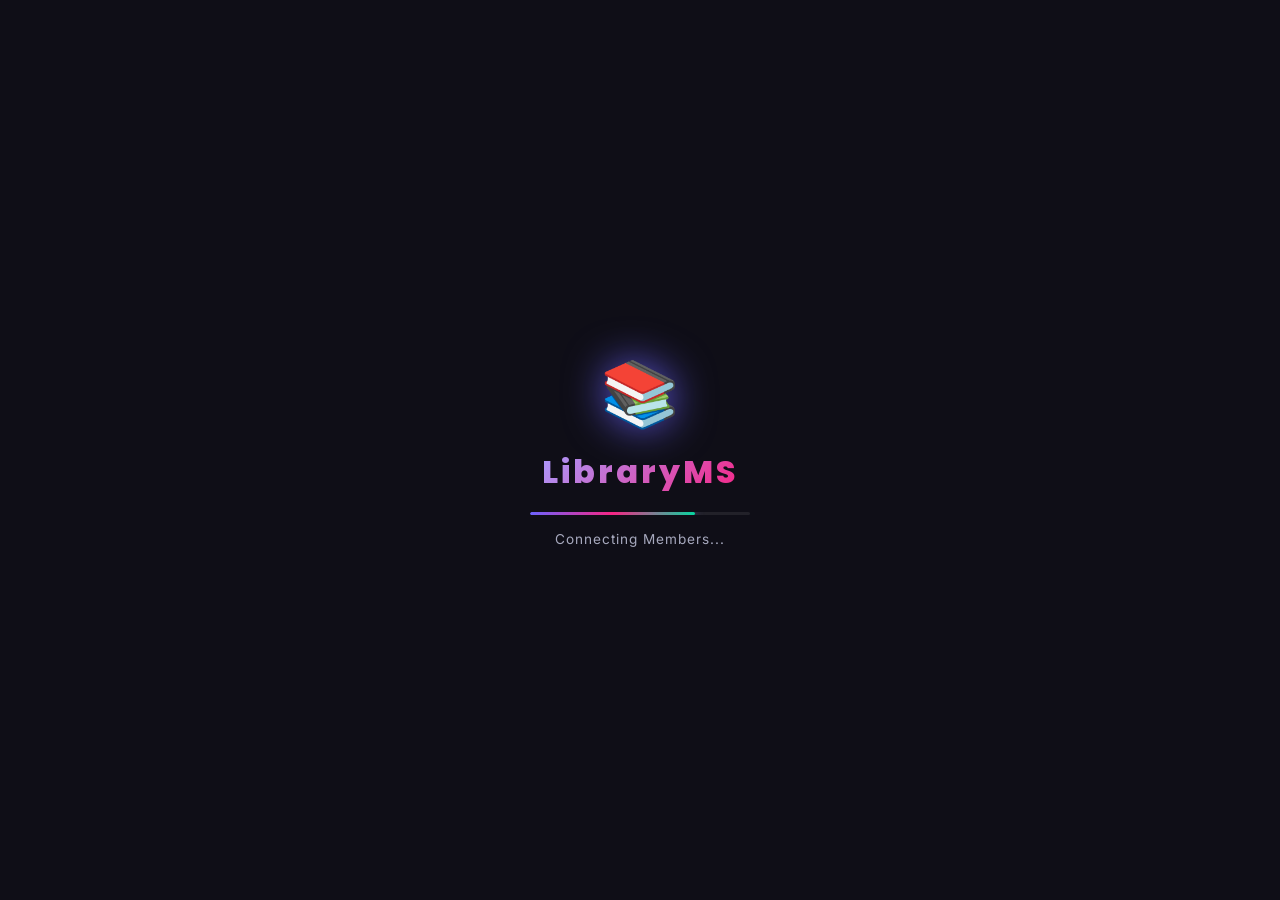
<file: index.html>
<!DOCTYPE html>
<html lang="en">
<head>
  <meta charset="UTF-8" />
  <meta name="viewport" content="width=device-width, initial-scale=1.0"/>
  <title>Library Management System</title>
  <link rel="stylesheet" href="style.css" />
  <link rel="stylesheet" href="https://cdnjs.cloudflare.com/ajax/libs/font-awesome/6.5.0/css/all.min.css" />
</head>
<body>

  <!-- ── LOADING SCREEN ── -->
  <div id="loader">
    <div class="loader-inner">
      <div class="loader-logo">📚</div>
      <div class="loader-title">LibraryMS</div>
      <div class="loader-bar"><div class="loader-fill"></div></div>
      <div class="loader-text">Initializing System...</div>
    </div>
  </div>

  <!-- ── BACKGROUND CANVAS ── -->
  <canvas id="bgCanvas"></canvas>

  <!-- ── NAVBAR ── -->
  <nav class="navbar">
    <div class="nav-brand">📚 LibraryMS</div>
    <ul class="nav-links">
      <li><a href="#" onclick="showSection('dashboard')"><i class="fa fa-house"></i> Dashboard</a></li>
      <li><a href="#" onclick="showSection('books')"><i class="fa fa-book"></i> Books</a></li>
      <li><a href="#" onclick="showSection('members')"><i class="fa fa-users"></i> Members</a></li>
      <li><a href="#" onclick="showSection('borrow')"><i class="fa fa-rotate"></i> Borrow/Return</a></li>
      <li><a href="#" onclick="showSection('records')"><i class="fa fa-list"></i> Records</a></li>
      <li><a href="#" onclick="showSection('reports')"><i class="fa fa-chart-bar"></i> Reports</a></li>
      <li><a href="#" onclick="showSection('catalogue')"><i class="fa fa-grip"></i> Catalogue</a></li>
      <li><a href="#" onclick="showSection('about')"><i class="fa fa-circle-info"></i> About</a></li>
      <li><a href="#" onclick="showSection('settings')"><i class="fa fa-gear"></i> Settings</a></li>
    </ul>
  </nav>

  <div class="container">

    <!-- ── DASHBOARD ── -->
    <section id="dashboard" class="section active">

      <div class="hero-banner">
        <h1><span id="typingText"></span><span class="cursor">|</span></h1>
        <p>Your smart library management system — manage books, members &amp; borrowing records with ease.</p>
      </div>

      <div class="stats-grid" id="dashStats"></div>

      <div class="card">
        <h3><i class="fa fa-bolt" style="color:var(--warning)"></i> Quick Actions</h3>
        <div class="quick-actions">
          <button class="btn btn-primary"  onclick="showSection('books')">  <i class="fa fa-plus"></i> Add Book</button>
          <button class="btn btn-success"  onclick="showSection('members')"><i class="fa fa-user-plus"></i> Add Member</button>
          <button class="btn btn-warning"  onclick="showSection('borrow')"> <i class="fa fa-rotate"></i> Borrow Book</button>
          <button class="btn btn-info"     onclick="showSection('reports')"><i class="fa fa-chart-pie"></i> View Reports</button>
        </div>
      </div>

    </section>

    <!-- ── BOOKS ── -->
    <section id="books" class="section">
      <h2><i class="fa fa-book"></i> Book Management</h2>
      <p class="subtitle">Add, edit, search and manage your library's book collection.</p>

      <div class="card">
        <h3 id="bookFormTitle"><i class="fa fa-plus-circle" style="color:var(--primary-light)"></i> Add New Book</h3>
        <form id="bookForm" onsubmit="saveBook(event)">
          <input type="hidden" id="editBookId" />
          <div class="form-grid">
            <div class="form-group">
              <label><i class="fa fa-hashtag"></i> Book ID</label>
              <input type="text" id="bookId" placeholder="e.g. B001" required />
            </div>
            <div class="form-group">
              <label><i class="fa fa-heading"></i> Title</label>
              <input type="text" id="bookTitle" placeholder="Book title" required />
            </div>
            <div class="form-group">
              <label><i class="fa fa-pen-nib"></i> Author</label>
              <input type="text" id="bookAuthor" placeholder="Author name" required />
            </div>
            <div class="form-group">
              <label><i class="fa fa-tag"></i> Genre</label>
              <input type="text" id="bookGenre" placeholder="e.g. Technology" />
            </div>
            <div class="form-group">
              <label><i class="fa fa-copy"></i> Total Copies</label>
              <input type="number" id="bookCopies" placeholder="1" min="1" required />
            </div>
          </div>
          <div class="form-actions">
            <button type="submit" class="btn btn-primary" id="bookSubmitBtn"><i class="fa fa-floppy-disk"></i> Add Book</button>
            <button type="button" class="btn btn-secondary" onclick="cancelBookEdit()"><i class="fa fa-xmark"></i> Cancel</button>
          </div>
        </form>
      </div>

      <div class="card">
        <div class="table-header">
          <h3><i class="fa fa-table-list" style="color:var(--primary-light)"></i> All Books</h3>
          <input type="text" id="bookSearch" placeholder="🔍  Search by title or author..." oninput="renderBooks()" />
        </div>
        <div class="table-wrapper">
          <table>
            <thead>
              <tr>
                <th>Book ID</th><th>Title</th><th>Author</th><th>Genre</th>
                <th>Copies</th><th>Available</th><th>Status</th><th>Actions</th>
              </tr>
            </thead>
            <tbody id="booksBody"></tbody>
          </table>
        </div>
      </div>
    </section>

    <!-- ── MEMBERS ── -->
    <section id="members" class="section">
      <h2><i class="fa fa-users"></i> Member Management</h2>
      <p class="subtitle">Register and manage library members.</p>

      <div class="card">
        <h3 id="memberFormTitle"><i class="fa fa-user-plus" style="color:var(--success)"></i> Register New Member</h3>
        <form id="memberForm" onsubmit="saveMember(event)">
          <input type="hidden" id="editMemberId" />
          <div class="form-grid">
            <div class="form-group">
              <label><i class="fa fa-hashtag"></i> Member ID</label>
              <input type="text" id="memberId" placeholder="e.g. M001" required />
            </div>
            <div class="form-group">
              <label><i class="fa fa-user"></i> Full Name</label>
              <input type="text" id="memberName" placeholder="Full name" required />
            </div>
            <div class="form-group">
              <label><i class="fa fa-envelope"></i> Email</label>
              <input type="email" id="memberEmail" placeholder="email@example.com" />
            </div>
            <div class="form-group">
              <label><i class="fa fa-phone"></i> Phone</label>
              <input type="text" id="memberPhone" placeholder="10-digit number" />
            </div>
          </div>
          <div class="form-actions">
            <button type="submit" class="btn btn-success" id="memberSubmitBtn"><i class="fa fa-floppy-disk"></i> Register Member</button>
            <button type="button" class="btn btn-secondary" onclick="cancelMemberEdit()"><i class="fa fa-xmark"></i> Cancel</button>
          </div>
        </form>
      </div>

      <div class="card">
        <div class="table-header">
          <h3><i class="fa fa-table-list" style="color:var(--success)"></i> All Members</h3>
          <input type="text" id="memberSearch" placeholder="🔍  Search by name or ID..." oninput="renderMembers()" />
        </div>
        <div class="table-wrapper">
          <table>
            <thead>
              <tr>
                <th>Member ID</th><th>Name</th><th>Email</th><th>Phone</th>
                <th>Books Borrowed</th><th>Actions</th>
              </tr>
            </thead>
            <tbody id="membersBody"></tbody>
          </table>
        </div>
      </div>
    </section>

    <!-- ── BORROW / RETURN ── -->
    <section id="borrow" class="section">
      <h2><i class="fa fa-rotate"></i> Borrow / Return</h2>
      <p class="subtitle">Issue books to members and process returns with automatic fine calculation.</p>

      <div class="borrow-grid">
        <div class="card">
          <h3><i class="fa fa-arrow-up-from-bracket" style="color:var(--primary-light)"></i> Borrow a Book</h3>
          <form onsubmit="borrowBook(event)">
            <div class="form-group">
              <label><i class="fa fa-user"></i> Member ID</label>
              <input type="text" id="borrowMemberId" placeholder="e.g. M001" required />
            </div>
            <div class="form-group" style="margin-top:.75rem">
              <label><i class="fa fa-book"></i> Book ID</label>
              <input type="text" id="borrowBookId" placeholder="e.g. B001" required />
            </div>
            <button type="submit" class="btn btn-primary btn-full"><i class="fa fa-paper-plane"></i> Issue Book</button>
          </form>
        </div>

        <div class="card">
          <h3><i class="fa fa-arrow-down-to-bracket" style="color:var(--warning)"></i> Return a Book</h3>
          <form onsubmit="returnBook(event)">
            <div class="form-group">
              <label><i class="fa fa-receipt"></i> Record ID</label>
              <input type="text" id="returnRecordId" placeholder="e.g. R0001" required />
            </div>
            <div id="finePreview" class="fine-preview hidden"></div>
            <button type="submit" class="btn btn-warning btn-full"><i class="fa fa-rotate-left"></i> Return Book</button>
          </form>
        </div>
      </div>
    </section>

    <!-- ── RECORDS ── -->
    <section id="records" class="section">
      <h2><i class="fa fa-list-check"></i> Borrow / Return Records</h2>
      <p class="subtitle">Full history of all borrowing and return transactions.</p>

      <div class="card">
        <div class="table-header">
          <h3><i class="fa fa-clock-rotate-left" style="color:var(--info)"></i> All Records</h3>
          <select id="recordFilter" onchange="renderRecords()">
            <option value="all">All Records</option>
            <option value="active">Active (Not Returned)</option>
            <option value="returned">Returned</option>
            <option value="overdue">Overdue</option>
          </select>
        </div>
        <div class="table-wrapper">
          <table>
            <thead>
              <tr>
                <th>Record ID</th><th>Member</th><th>Book</th>
                <th>Borrowed</th><th>Due Date</th><th>Returned</th>
                <th>Fine</th><th>Status</th>
              </tr>
            </thead>
            <tbody id="recordsBody"></tbody>
          </table>
        </div>
      </div>
    </section>

    <!-- ── REPORTS ── -->
    <section id="reports" class="section">
      <h2><i class="fa fa-chart-bar"></i> Library Reports</h2>
      <p class="subtitle">Overview of library statistics, top books, and overdue alerts.</p>

      <div class="stats-grid" id="reportStats"></div>

      <div class="report-grid">
        <div class="card">
          <h3><i class="fa fa-fire" style="color:var(--secondary)"></i> Top Borrowed Books</h3>
          <ul id="topBooks" class="report-list"></ul>
        </div>
        <div class="card">
          <h3><i class="fa fa-triangle-exclamation" style="color:var(--warning)"></i> Overdue Books</h3>
          <ul id="overdueList" class="report-list"></ul>
        </div>
      </div>
    </section>

    <!-- ══════════════════════════════════════════════════════════
         PAGE: CATALOGUE  —  Visual book card grid
    ══════════════════════════════════════════════════════════════ -->
    <section id="catalogue" class="section">
      <h2><i class="fa fa-grip"></i> Book Catalogue</h2>
      <p class="subtitle">Browse the entire collection as visual cards. Click a card to borrow.</p>

      <!-- Filter bar -->
      <div class="cat-filterbar">
        <input  type="text"   id="catSearch"  placeholder="🔍  Search title, author, genre..." oninput="renderCatalogue()" />
        <select id="catGenre" onchange="renderCatalogue()">
          <option value="">All Genres</option>
        </select>
        <select id="catSort" onchange="renderCatalogue()">
          <option value="title">Sort: Title A–Z</option>
          <option value="author">Sort: Author</option>
          <option value="available">Sort: Available</option>
        </select>
        <span id="catCount" class="cat-count"></span>
      </div>

      <!-- Book cards grid -->
      <div id="catalogueGrid" class="catalogue-grid"></div>
    </section>

    <!-- ══════════════════════════════════════════════════════════
         PAGE: ABOUT  —  Project info, timeline, team
    ══════════════════════════════════════════════════════════════ -->
    <section id="about" class="section">

      <!-- Hero -->
      <div class="about-hero">
        <div class="about-hero-text">
          <div class="about-badge">v1.0 · May 2026</div>
          <h1>About LibraryMS</h1>
          <p>A futuristic, fully client-side Library Management System built with pure HTML, CSS &amp; JavaScript. No server. No database. Just the browser.</p>
          <div class="about-links">
            <a href="https://github.com/sanketpal528-cyber/library_management.py" target="_blank" class="btn btn-primary"><i class="fa-brands fa-github"></i> GitHub Repo</a>
            <a href="https://sanketpal528-cyber.github.io/library_management.py/" target="_blank" class="btn btn-secondary"><i class="fa fa-globe"></i> Live Site</a>
          </div>
        </div>
        <div class="about-hero-visual">
          <div class="orbit-ring ring1"></div>
          <div class="orbit-ring ring2"></div>
          <div class="orbit-ring ring3"></div>
          <div class="orbit-center">📚</div>
          <div class="orbit-dot dot1">📖</div>
          <div class="orbit-dot dot2">👤</div>
          <div class="orbit-dot dot3">📊</div>
          <div class="orbit-dot dot4">⚡</div>
        </div>
      </div>

      <!-- Feature highlights -->
      <div class="feature-highlights">
        <div class="fh-card">
          <div class="fh-icon" style="background:linear-gradient(135deg,#6c63ff,#a89cff)">📖</div>
          <h3>Book Management</h3>
          <p>Add, edit, search and delete books with real-time availability tracking and status badges.</p>
        </div>
        <div class="fh-card">
          <div class="fh-icon" style="background:linear-gradient(135deg,#06d6a0,#059669)">👥</div>
          <h3>Member Registry</h3>
          <p>Register members, track their borrowed books, and manage their profiles easily.</p>
        </div>
        <div class="fh-card">
          <div class="fh-icon" style="background:linear-gradient(135deg,#ffd166,#f59e0b)">🔄</div>
          <h3>Smart Borrow/Return</h3>
          <p>14-day loan periods with live fine preview. ₹5/day overdue fine calculated automatically.</p>
        </div>
        <div class="fh-card">
          <div class="fh-icon" style="background:linear-gradient(135deg,#f72585,#ef476f)">📊</div>
          <h3>Live Reports</h3>
          <p>Dashboard stats, top borrowed books, overdue alerts — all updated in real time.</p>
        </div>
        <div class="fh-card">
          <div class="fh-icon" style="background:linear-gradient(135deg,#118ab2,#0ea5e9)">💾</div>
          <h3>Persistent Storage</h3>
          <p>All data saved in browser localStorage. No server needed — works completely offline.</p>
        </div>
        <div class="fh-card">
          <div class="fh-icon" style="background:linear-gradient(135deg,#7b2fff,#6c63ff)">🎨</div>
          <h3>Futuristic UI</h3>
          <p>Animated particles, circuit lines, neon waves, glassmorphism cards and smooth transitions.</p>
        </div>
      </div>

      <!-- Development timeline -->
      <h2 class="section-divider-title"><i class="fa fa-timeline"></i> Development Timeline</h2>
      <div class="timeline">
        <div class="tl-item left">
          <div class="tl-dot" style="background:#6c63ff"></div>
          <div class="tl-card">
            <div class="tl-date">May 11, 2026</div>
            <h4>Project Started</h4>
            <p>Initial Python console-based version created. Basic book add/view functionality.</p>
          </div>
        </div>
        <div class="tl-item right">
          <div class="tl-dot" style="background:#06d6a0"></div>
          <div class="tl-card">
            <div class="tl-date">May 12, 2026</div>
            <h4>Web Version Built</h4>
            <p>Full HTML/CSS/JS website with Books, Members, Borrow/Return, Records and Reports.</p>
          </div>
        </div>
        <div class="tl-item left">
          <div class="tl-dot" style="background:#f72585"></div>
          <div class="tl-card">
            <div class="tl-date">May 12, 2026</div>
            <h4>Futuristic UI Upgrade</h4>
            <p>Dark theme, glassmorphism, Poppins font, Font Awesome icons, animated backgrounds.</p>
          </div>
        </div>
        <div class="tl-item right">
          <div class="tl-dot" style="background:#ffd166"></div>
          <div class="tl-card">
            <div class="tl-date">May 13, 2026</div>
            <h4>Animation Engine</h4>
            <p>Canvas-based bg.js: particles, circuit lines, neon waves, mouse interaction, loading screen.</p>
          </div>
        </div>
        <div class="tl-item left">
          <div class="tl-dot" style="background:#00d4ff"></div>
          <div class="tl-card">
            <div class="tl-date">May 13, 2026</div>
            <h4>New Pages Added</h4>
            <p>Catalogue, About, and Settings pages with unique layouts and interactions.</p>
          </div>
        </div>
      </div>

      <!-- Tech stack -->
      <h2 class="section-divider-title"><i class="fa fa-layer-group"></i> Tech Stack</h2>
      <div class="tech-stack">
        <div class="tech-pill" style="--c:#e34c26">HTML5</div>
        <div class="tech-pill" style="--c:#264de4">CSS3</div>
        <div class="tech-pill" style="--c:#f7df1e">JavaScript</div>
        <div class="tech-pill" style="--c:#6c63ff">localStorage</div>
        <div class="tech-pill" style="--c:#528dd3">Font Awesome</div>
        <div class="tech-pill" style="--c:#4285f4">Google Fonts</div>
        <div class="tech-pill" style="--c:#24292e">GitHub Pages</div>
        <div class="tech-pill" style="--c:#2088ff">GitHub Actions</div>
      </div>

      <!-- Developer card -->
      <h2 class="section-divider-title"><i class="fa fa-user-astronaut"></i> Developer</h2>
      <div class="dev-card">
        <div class="dev-avatar">SP</div>
        <div class="dev-info">
          <h3>Sanket Pal</h3>
          <p>Computer Engineering Student · Micro Project 2026</p>
          <div class="dev-links">
            <a href="https://github.com/sanketpal528-cyber" target="_blank" class="btn btn-secondary btn-sm"><i class="fa-brands fa-github"></i> GitHub</a>
          </div>
        </div>
      </div>

    </section>

    <!-- ══════════════════════════════════════════════════════════
         PAGE: SETTINGS  —  Preferences & data management
    ══════════════════════════════════════════════════════════════ -->
    <section id="settings" class="section">
      <h2><i class="fa fa-gear"></i> Settings</h2>
      <p class="subtitle">Customize your experience and manage library data.</p>

      <div class="settings-grid">

        <!-- Appearance -->
        <div class="card settings-card">
          <h3><i class="fa fa-palette" style="color:var(--primary-light)"></i> Appearance</h3>
          <div class="setting-row">
            <div class="setting-label">
              <span>Accent Color</span>
              <small>Primary theme color</small>
            </div>
            <div class="color-swatches">
              <div class="swatch active" data-color="#6c63ff" style="background:#6c63ff" onclick="setAccent('#6c63ff','#574fd6','#a89cff',this)"></div>
              <div class="swatch" data-color="#06d6a0" style="background:#06d6a0" onclick="setAccent('#06d6a0','#059669','#4ade80',this)"></div>
              <div class="swatch" data-color="#f72585" style="background:#f72585" onclick="setAccent('#f72585','#c4006a','#ff6eb4',this)"></div>
              <div class="swatch" data-color="#00d4ff" style="background:#00d4ff" onclick="setAccent('#00d4ff','#0099cc','#66e5ff',this)"></div>
              <div class="swatch" data-color="#ffd166" style="background:#ffd166" onclick="setAccent('#ffd166','#f59e0b','#ffe599',this)"></div>
            </div>
          </div>
          <div class="setting-row">
            <div class="setting-label">
              <span>Animations</span>
              <small>Background particle effects</small>
            </div>
            <label class="toggle">
              <input type="checkbox" id="toggleAnim" checked onchange="toggleAnimations(this)"/>
              <span class="toggle-slider"></span>
            </label>
          </div>
          <div class="setting-row">
            <div class="setting-label">
              <span>Compact Mode</span>
              <small>Reduce card padding</small>
            </div>
            <label class="toggle">
              <input type="checkbox" id="toggleCompact" onchange="toggleCompact(this)"/>
              <span class="toggle-slider"></span>
            </label>
          </div>
        </div>

        <!-- Library Config -->
        <div class="card settings-card">
          <h3><i class="fa fa-sliders" style="color:var(--success)"></i> Library Configuration</h3>
          <div class="setting-row">
            <div class="setting-label">
              <span>Library Name</span>
              <small>Shown in navbar</small>
            </div>
            <input type="text" id="libName" class="setting-input" placeholder="LibraryMS" />
          </div>
          <div class="setting-row">
            <div class="setting-label">
              <span>Loan Period (days)</span>
              <small>Default: 14 days</small>
            </div>
            <input type="number" id="loanDays" class="setting-input" value="14" min="1" max="60" style="width:80px"/>
          </div>
          <div class="setting-row">
            <div class="setting-label">
              <span>Fine Per Day (₹)</span>
              <small>Default: ₹5</small>
            </div>
            <input type="number" id="fineRate" class="setting-input" value="5" min="1" style="width:80px"/>
          </div>
          <button class="btn btn-success" style="margin-top:1rem" onclick="saveSettings()"><i class="fa fa-floppy-disk"></i> Save Config</button>
        </div>

        <!-- Data Management -->
        <div class="card settings-card">
          <h3><i class="fa fa-database" style="color:var(--warning)"></i> Data Management</h3>
          <div class="data-stats" id="dataStats"></div>
          <div class="setting-actions">
            <button class="btn btn-info" onclick="exportData()"><i class="fa fa-download"></i> Export Data (JSON)</button>
            <label class="btn btn-secondary" style="cursor:pointer">
              <i class="fa fa-upload"></i> Import Data
              <input type="file" accept=".json" style="display:none" onchange="importData(event)"/>
            </label>
            <button class="btn btn-danger" onclick="clearAllData()"><i class="fa fa-trash"></i> Clear All Data</button>
          </div>
        </div>

        <!-- System Info -->
        <div class="card settings-card">
          <h3><i class="fa fa-circle-info" style="color:var(--info)"></i> System Info</h3>
          <div class="info-list">
            <div class="info-row"><span>Version</span><span class="info-val">1.0.0</span></div>
            <div class="info-row"><span>Storage Used</span><span class="info-val" id="storageUsed">—</span></div>
            <div class="info-row"><span>Browser</span><span class="info-val" id="browserInfo">—</span></div>
            <div class="info-row"><span>Last Updated</span><span class="info-val">May 13, 2026</span></div>
            <div class="info-row"><span>GitHub</span><span class="info-val"><a href="https://github.com/sanketpal528-cyber/library_management.py" target="_blank" style="color:var(--primary-light)">View Repo</a></span></div>
          </div>
        </div>

      </div>
    </section>

  </div>

  <!-- TOAST -->
  <div id="toast" class="toast hidden"></div>

  <!-- MODAL -->
  <div id="modal" class="modal hidden">
    <div class="modal-box">
      <p id="modalMsg"></p>
      <div class="modal-actions">
        <button class="btn btn-danger"     id="modalConfirm">Confirm</button>
        <button class="btn btn-secondary"  onclick="closeModal()">Cancel</button>
      </div>
    </div>
  </div>

  <script src="app.js"></script>
  <script src="bg.js"></script>
  <script>
    // ── Loading screen ──────────────────────────────────────────
    window.addEventListener('load', () => {
      const loader = document.getElementById('loader');
      const fill   = document.querySelector('.loader-fill');
      const txt    = document.querySelector('.loader-text');
      const steps  = ['Initializing System...','Loading Books...','Connecting Members...','Ready!'];
      let i = 0;
      const iv = setInterval(() => {
        i++;
        if (i < steps.length) txt.textContent = steps[i];
        fill.style.width = ((i + 1) / steps.length * 100) + '%';
        if (i >= steps.length - 1) {
          clearInterval(iv);
          setTimeout(() => {
            loader.classList.add('hide');
            setTimeout(() => loader.remove(), 600);
          }, 400);
        }
      }, 450);
    });

    // ── Typing animation ────────────────────────────────────────
    const phrases = ['Welcome to LibraryMS', 'Manage Your Books', 'Track Members', 'Smart Fine System'];
    let pi = 0, ci = 0, deleting = false;
    const el = document.getElementById('typingText');
    function type() {
      const phrase = phrases[pi];
      if (!deleting) {
        el.textContent = phrase.slice(0, ++ci);
        if (ci === phrase.length) { deleting = true; setTimeout(type, 1800); return; }
      } else {
        el.textContent = phrase.slice(0, --ci);
        if (ci === 0) { deleting = false; pi = (pi + 1) % phrases.length; }
      }
      setTimeout(type, deleting ? 45 : 90);
    }
    setTimeout(type, 1800);

    // ── Scroll fade-in for cards ────────────────────────────────
    const observer = new IntersectionObserver(entries => {
      entries.forEach(e => { if (e.isIntersecting) e.target.classList.add('visible'); });
    }, { threshold: 0.1 });
    document.querySelectorAll('.card, .stat-card').forEach(el => {
      el.classList.add('fade-in-card');
      observer.observe(el);
    });
  </script>
</body>
</html>
</file>
<file: style.css>
/* ── Google Fonts ─────────────────────────────────────────────────────────── */
@import url('https://fonts.googleapis.com/css2?family=Poppins:wght@300;400;500;600;700;800&family=Inter:wght@400;500;600&display=swap');

/* ── Reset ────────────────────────────────────────────────────────────────── */
*, *::before, *::after { box-sizing: border-box; margin: 0; padding: 0; }

/* ── CSS Variables ────────────────────────────────────────────────────────── */
:root {
  --primary:       #6c63ff;
  --primary-dark:  #574fd6;
  --primary-light: #a89cff;
  --secondary:     #f72585;
  --success:       #06d6a0;
  --warning:       #ffd166;
  --danger:        #ef476f;
  --info:          #118ab2;

  --bg:            #0f0e17;
  --bg2:           #1a1a2e;
  --bg3:           #16213e;
  --card:          rgba(255,255,255,0.05);
  --card-border:   rgba(255,255,255,0.1);
  --card-hover:    rgba(255,255,255,0.08);

  --text:          #fffffe;
  --text-muted:    #a7a9be;
  --text-dim:      #6b6d8a;

  --radius:        16px;
  --radius-sm:     10px;
  --shadow:        0 8px 32px rgba(0,0,0,0.4);
  --shadow-glow:   0 0 30px rgba(108,99,255,0.3);
  --transition:    all 0.3s cubic-bezier(0.4, 0, 0.2, 1);
}

/* ── Scrollbar ────────────────────────────────────────────────────────────── */
::-webkit-scrollbar { width: 6px; }
::-webkit-scrollbar-track { background: var(--bg); }
::-webkit-scrollbar-thumb { background: var(--primary); border-radius: 10px; }

/* ── Base ─────────────────────────────────────────────────────────────────── */
html { scroll-behavior: smooth; }

body {
  font-family: 'Inter', sans-serif;
  background: var(--bg);
  color: var(--text);
  min-height: 100vh;
  overflow-x: hidden;
}

/* Animated background gradient */
body::before {
  content: '';
  position: fixed;
  top: -50%;
  left: -50%;
  width: 200%;
  height: 200%;
  background: radial-gradient(ellipse at 20% 20%, rgba(108,99,255,0.12) 0%, transparent 50%),
              radial-gradient(ellipse at 80% 80%, rgba(247,37,133,0.08) 0%, transparent 50%),
              radial-gradient(ellipse at 50% 50%, rgba(6,214,160,0.05) 0%, transparent 60%);
  animation: bgPulse 12s ease-in-out infinite alternate;
  pointer-events: none;
  z-index: 0;
}

@keyframes bgPulse {
  0%   { transform: translate(0, 0) rotate(0deg); }
  100% { transform: translate(2%, 2%) rotate(3deg); }
}

/* ── Navbar ───────────────────────────────────────────────────────────────── */
.navbar {
  position: sticky;
  top: 0;
  z-index: 100;
  background: rgba(15, 14, 23, 0.85);
  backdrop-filter: blur(20px);
  -webkit-backdrop-filter: blur(20px);
  border-bottom: 1px solid var(--card-border);
  padding: 0 2rem;
  height: 68px;
  display: flex;
  align-items: center;
  justify-content: space-between;
}

.nav-brand {
  font-family: 'Poppins', sans-serif;
  font-size: 1.4rem;
  font-weight: 800;
  background: linear-gradient(135deg, var(--primary-light), var(--secondary));
  -webkit-background-clip: text;
  -webkit-text-fill-color: transparent;
  background-clip: text;
  letter-spacing: -0.5px;
}

.nav-links {
  list-style: none;
  display: flex;
  gap: .2rem;
}

.nav-links a {
  color: var(--text-muted);
  text-decoration: none;
  padding: .5rem 1rem;
  border-radius: 8px;
  font-size: .88rem;
  font-weight: 500;
  transition: var(--transition);
  position: relative;
}

.nav-links a::after {
  content: '';
  position: absolute;
  bottom: 4px;
  left: 50%;
  transform: translateX(-50%) scaleX(0);
  width: 60%;
  height: 2px;
  background: linear-gradient(90deg, var(--primary), var(--secondary));
  border-radius: 2px;
  transition: transform 0.3s ease;
}

.nav-links a:hover {
  color: var(--text);
  background: var(--card);
}

.nav-links a:hover::after { transform: translateX(-50%) scaleX(1); }

/* ── Container ────────────────────────────────────────────────────────────── */
.container {
  max-width: 1200px;
  margin: 0 auto;
  padding: 2.5rem 1.5rem;
  position: relative;
  z-index: 1;
}

/* ── Sections ─────────────────────────────────────────────────────────────── */
.section { display: none; }

.section.active {
  display: block;
  animation: fadeSlideIn 0.4s ease forwards;
}

@keyframes fadeSlideIn {
  from { opacity: 0; transform: translateY(20px); }
  to   { opacity: 1; transform: translateY(0); }
}

.section > h2 {
  font-family: 'Poppins', sans-serif;
  font-size: 1.9rem;
  font-weight: 700;
  margin-bottom: .4rem;
  background: linear-gradient(135deg, #fff 60%, var(--primary-light));
  -webkit-background-clip: text;
  -webkit-text-fill-color: transparent;
  background-clip: text;
}

.subtitle {
  color: var(--text-muted);
  margin-bottom: 2rem;
  font-size: .95rem;
}

/* ── Cards ────────────────────────────────────────────────────────────────── */
.card {
  background: var(--card);
  border: 1px solid var(--card-border);
  border-radius: var(--radius);
  padding: 1.75rem;
  margin-bottom: 1.5rem;
  backdrop-filter: blur(12px);
  -webkit-backdrop-filter: blur(12px);
  transition: var(--transition);
  position: relative;
  overflow: hidden;
}

.card::before {
  content: '';
  position: absolute;
  top: 0; left: 0; right: 0;
  height: 1px;
  background: linear-gradient(90deg, transparent, rgba(108,99,255,0.5), transparent);
}

.card:hover {
  border-color: rgba(108,99,255,0.3);
  box-shadow: var(--shadow-glow);
  transform: translateY(-2px);
}

.card h3 {
  font-family: 'Poppins', sans-serif;
  font-size: 1.05rem;
  font-weight: 600;
  margin-bottom: 1.25rem;
  color: var(--text);
}

/* ── Stats Grid ───────────────────────────────────────────────────────────── */
.stats-grid {
  display: grid;
  grid-template-columns: repeat(auto-fit, minmax(170px, 1fr));
  gap: 1rem;
  margin-bottom: 2rem;
}

.stat-card {
  background: var(--card);
  border: 1px solid var(--card-border);
  border-radius: var(--radius);
  padding: 1.4rem 1.5rem;
  backdrop-filter: blur(12px);
  position: relative;
  overflow: hidden;
  transition: var(--transition);
  cursor: default;
}

.stat-card::after {
  content: '';
  position: absolute;
  bottom: 0; left: 0; right: 0;
  height: 3px;
  background: linear-gradient(90deg, var(--primary), var(--primary-light));
  border-radius: 0 0 var(--radius) var(--radius);
}

.stat-card.green::after  { background: linear-gradient(90deg, var(--success), #4ade80); }
.stat-card.orange::after { background: linear-gradient(90deg, var(--warning), #fb923c); }
.stat-card.red::after    { background: linear-gradient(90deg, var(--danger), var(--secondary)); }
.stat-card.blue::after   { background: linear-gradient(90deg, var(--info), #38bdf8); }

.stat-card:hover {
  transform: translateY(-4px);
  border-color: rgba(108,99,255,0.3);
  box-shadow: var(--shadow-glow);
}

.stat-icon {
  font-size: 1.8rem;
  margin-bottom: .5rem;
  display: block;
}

.stat-label {
  font-size: .72rem;
  color: var(--text-muted);
  text-transform: uppercase;
  letter-spacing: 1px;
  font-weight: 600;
  margin-bottom: .3rem;
}

.stat-value {
  font-family: 'Poppins', sans-serif;
  font-size: 2.2rem;
  font-weight: 800;
  color: var(--text);
  line-height: 1;
  animation: countUp 0.6s ease;
}

@keyframes countUp {
  from { opacity: 0; transform: translateY(10px); }
  to   { opacity: 1; transform: translateY(0); }
}

/* ── Quick Actions ────────────────────────────────────────────────────────── */
.quick-actions {
  display: flex;
  flex-wrap: wrap;
  gap: 1rem;
  margin-top: .5rem;
}

/* ── Forms ────────────────────────────────────────────────────────────────── */
.form-grid {
  display: grid;
  grid-template-columns: repeat(auto-fit, minmax(210px, 1fr));
  gap: 1.1rem;
  margin-bottom: 1.25rem;
}

.form-group { display: flex; flex-direction: column; gap: .4rem; }

.form-group label {
  font-size: .78rem;
  font-weight: 600;
  color: var(--text-muted);
  text-transform: uppercase;
  letter-spacing: .8px;
}

.form-group input,
.form-group select {
  padding: .7rem 1rem;
  background: rgba(255,255,255,0.06);
  border: 1.5px solid var(--card-border);
  border-radius: var(--radius-sm);
  font-size: .95rem;
  color: var(--text);
  font-family: 'Inter', sans-serif;
  transition: var(--transition);
  outline: none;
}

.form-group input::placeholder { color: var(--text-dim); }

.form-group input:focus,
.form-group select:focus {
  border-color: var(--primary);
  background: rgba(108,99,255,0.08);
  box-shadow: 0 0 0 3px rgba(108,99,255,0.15);
}

.form-group select option { background: var(--bg2); color: var(--text); }

.form-actions { display: flex; gap: .75rem; flex-wrap: wrap; margin-top: .5rem; }

/* ── Buttons ──────────────────────────────────────────────────────────────── */
.btn {
  padding: .65rem 1.4rem;
  border: none;
  border-radius: var(--radius-sm);
  font-size: .9rem;
  font-weight: 600;
  font-family: 'Inter', sans-serif;
  cursor: pointer;
  transition: var(--transition);
  display: inline-flex;
  align-items: center;
  gap: .45rem;
  position: relative;
  overflow: hidden;
  letter-spacing: .3px;
}

.btn::after {
  content: '';
  position: absolute;
  inset: 0;
  background: rgba(255,255,255,0);
  transition: background 0.2s;
}

.btn:hover::after { background: rgba(255,255,255,0.08); }
.btn:active { transform: scale(0.97); }

.btn-primary {
  background: linear-gradient(135deg, var(--primary), var(--primary-dark));
  color: #fff;
  box-shadow: 0 4px 15px rgba(108,99,255,0.4);
}
.btn-primary:hover { box-shadow: 0 6px 20px rgba(108,99,255,0.6); transform: translateY(-1px); }

.btn-success {
  background: linear-gradient(135deg, var(--success), #059669);
  color: #fff;
  box-shadow: 0 4px 15px rgba(6,214,160,0.3);
}
.btn-success:hover { box-shadow: 0 6px 20px rgba(6,214,160,0.5); transform: translateY(-1px); }

.btn-warning {
  background: linear-gradient(135deg, var(--warning), #f59e0b);
  color: #1a1a2e;
  box-shadow: 0 4px 15px rgba(255,209,102,0.3);
}
.btn-warning:hover { box-shadow: 0 6px 20px rgba(255,209,102,0.5); transform: translateY(-1px); }

.btn-danger {
  background: linear-gradient(135deg, var(--danger), var(--secondary));
  color: #fff;
  box-shadow: 0 4px 15px rgba(239,71,111,0.3);
}
.btn-danger:hover { box-shadow: 0 6px 20px rgba(239,71,111,0.5); transform: translateY(-1px); }

.btn-info {
  background: linear-gradient(135deg, var(--info), #0ea5e9);
  color: #fff;
  box-shadow: 0 4px 15px rgba(17,138,178,0.3);
}
.btn-info:hover { box-shadow: 0 6px 20px rgba(17,138,178,0.5); transform: translateY(-1px); }

.btn-secondary {
  background: rgba(255,255,255,0.08);
  color: var(--text-muted);
  border: 1px solid var(--card-border);
}
.btn-secondary:hover { background: rgba(255,255,255,0.12); color: var(--text); }

.btn-sm   { padding: .35rem .8rem; font-size: .8rem; border-radius: 7px; }
.btn-full { width: 100%; justify-content: center; margin-top: .75rem; }

/* ── Tables ───────────────────────────────────────────────────────────────── */
.table-header {
  display: flex;
  align-items: center;
  justify-content: space-between;
  flex-wrap: wrap;
  gap: .75rem;
  margin-bottom: 1.25rem;
}

.table-header input,
.table-header select {
  padding: .55rem 1rem;
  background: rgba(255,255,255,0.06);
  border: 1.5px solid var(--card-border);
  border-radius: var(--radius-sm);
  font-size: .88rem;
  color: var(--text);
  font-family: 'Inter', sans-serif;
  outline: none;
  min-width: 230px;
  transition: var(--transition);
}

.table-header input::placeholder { color: var(--text-dim); }
.table-header input:focus,
.table-header select:focus {
  border-color: var(--primary);
  box-shadow: 0 0 0 3px rgba(108,99,255,0.15);
}

.table-header select option { background: var(--bg2); }

.table-wrapper { overflow-x: auto; }

table { width: 100%; border-collapse: collapse; font-size: .88rem; }

thead tr {
  background: rgba(108,99,255,0.08);
  border-bottom: 1px solid rgba(108,99,255,0.2);
}

th {
  padding: .85rem 1rem;
  text-align: left;
  font-size: .72rem;
  text-transform: uppercase;
  letter-spacing: 1px;
  color: var(--primary-light);
  font-weight: 700;
  white-space: nowrap;
}

td {
  padding: .85rem 1rem;
  border-bottom: 1px solid rgba(255,255,255,0.04);
  color: var(--text-muted);
  vertical-align: middle;
  transition: color 0.2s;
}

td strong { color: var(--text); font-weight: 600; }

tbody tr {
  transition: var(--transition);
}

tbody tr:hover {
  background: rgba(108,99,255,0.06);
}

tbody tr:hover td { color: var(--text); }
tbody tr:last-child td { border-bottom: none; }

/* ── Badges ───────────────────────────────────────────────────────────────── */
.badge {
  display: inline-flex;
  align-items: center;
  gap: .3rem;
  padding: .25rem .7rem;
  border-radius: 20px;
  font-size: .72rem;
  font-weight: 700;
  letter-spacing: .5px;
  text-transform: uppercase;
}

.badge-success { background: rgba(6,214,160,0.15);  color: var(--success); border: 1px solid rgba(6,214,160,0.3); }
.badge-danger  { background: rgba(239,71,111,0.15); color: var(--danger);  border: 1px solid rgba(239,71,111,0.3); }
.badge-warning { background: rgba(255,209,102,0.15);color: var(--warning); border: 1px solid rgba(255,209,102,0.3); }
.badge-info    { background: rgba(17,138,178,0.15); color: #38bdf8;        border: 1px solid rgba(17,138,178,0.3); }
.badge-muted   { background: rgba(255,255,255,0.06);color: var(--text-dim);border: 1px solid var(--card-border); }

/* ── Borrow / Return Grid ─────────────────────────────────────────────────── */
.borrow-grid {
  display: grid;
  grid-template-columns: repeat(auto-fit, minmax(300px, 1fr));
  gap: 1.5rem;
}

.fine-preview {
  background: rgba(255,209,102,0.1);
  border: 1px solid rgba(255,209,102,0.3);
  border-radius: var(--radius-sm);
  padding: .85rem 1rem;
  margin: .75rem 0;
  font-size: .9rem;
  color: var(--warning);
  animation: fadeSlideIn 0.3s ease;
}

/* ── Reports ──────────────────────────────────────────────────────────────── */
.report-grid {
  display: grid;
  grid-template-columns: repeat(auto-fit, minmax(300px, 1fr));
  gap: 1.5rem;
}

.report-list { list-style: none; display: flex; flex-direction: column; gap: .6rem; }

.report-list li {
  display: flex;
  justify-content: space-between;
  align-items: center;
  padding: .7rem 1rem;
  background: rgba(255,255,255,0.04);
  border: 1px solid var(--card-border);
  border-radius: var(--radius-sm);
  font-size: .88rem;
  color: var(--text-muted);
  transition: var(--transition);
}

.report-list li:hover {
  background: rgba(108,99,255,0.08);
  border-color: rgba(108,99,255,0.3);
  color: var(--text);
}

.report-list li span {
  font-weight: 700;
  color: var(--primary-light);
  background: rgba(108,99,255,0.15);
  padding: .2rem .6rem;
  border-radius: 20px;
  font-size: .78rem;
}

/* ── Toast ────────────────────────────────────────────────────────────────── */
.toast {
  position: fixed;
  bottom: 2rem;
  right: 2rem;
  padding: 1rem 1.5rem;
  border-radius: var(--radius-sm);
  font-size: .9rem;
  font-weight: 500;
  font-family: 'Inter', sans-serif;
  box-shadow: 0 8px 30px rgba(0,0,0,0.4);
  z-index: 999;
  max-width: 380px;
  backdrop-filter: blur(12px);
  border: 1px solid rgba(255,255,255,0.1);
  transition: opacity 0.4s ease, transform 0.4s ease;
  display: flex;
  align-items: center;
  gap: .6rem;
}

.toast.success { background: rgba(6,214,160,0.2);  color: #4ade80; border-color: rgba(6,214,160,0.3); }
.toast.error   { background: rgba(239,71,111,0.2); color: #f87171; border-color: rgba(239,71,111,0.3); }
.toast.warning { background: rgba(255,209,102,0.2);color: var(--warning); border-color: rgba(255,209,102,0.3); }
.toast.hidden  { opacity: 0; transform: translateY(10px); pointer-events: none; }

/* ── Modal ────────────────────────────────────────────────────────────────── */
.modal {
  position: fixed; inset: 0;
  background: rgba(0,0,0,0.7);
  backdrop-filter: blur(6px);
  display: flex; align-items: center; justify-content: center;
  z-index: 200;
  animation: fadeIn 0.2s ease;
}

@keyframes fadeIn { from { opacity: 0; } to { opacity: 1; } }

.modal.hidden { display: none; }

.modal-box {
  background: var(--bg2);
  border: 1px solid var(--card-border);
  border-radius: var(--radius);
  padding: 2rem;
  max-width: 400px;
  width: 90%;
  box-shadow: 0 20px 60px rgba(0,0,0,0.5);
  animation: slideUp 0.3s ease;
}

@keyframes slideUp {
  from { opacity: 0; transform: translateY(30px) scale(0.95); }
  to   { opacity: 1; transform: translateY(0) scale(1); }
}

.modal-box p {
  margin-bottom: 1.5rem;
  font-size: 1rem;
  line-height: 1.6;
  color: var(--text-muted);
}

.modal-actions { display: flex; gap: .75rem; justify-content: flex-end; }

/* ── Empty State ──────────────────────────────────────────────────────────── */
.empty-state {
  text-align: center;
  padding: 3rem;
  color: var(--text-dim);
  font-size: .95rem;
}

.empty-state::before {
  content: '📭';
  display: block;
  font-size: 2.5rem;
  margin-bottom: .75rem;
}

/* ── Hero Banner (Dashboard) ──────────────────────────────────────────────── */
.hero-banner {
  background: linear-gradient(135deg, rgba(108,99,255,0.2), rgba(247,37,133,0.1));
  border: 1px solid rgba(108,99,255,0.2);
  border-radius: var(--radius);
  padding: 2.5rem;
  margin-bottom: 2rem;
  position: relative;
  overflow: hidden;
}

.hero-banner::before {
  content: '📚';
  position: absolute;
  right: 2rem;
  top: 50%;
  transform: translateY(-50%);
  font-size: 6rem;
  opacity: 0.15;
}

.hero-banner h1 {
  font-family: 'Poppins', sans-serif;
  font-size: 2rem;
  font-weight: 800;
  background: linear-gradient(135deg, #fff, var(--primary-light), var(--secondary));
  -webkit-background-clip: text;
  -webkit-text-fill-color: transparent;
  background-clip: text;
  margin-bottom: .5rem;
}

.hero-banner p { color: var(--text-muted); font-size: .95rem; }

/* ── Divider ──────────────────────────────────────────────────────────────── */
.divider {
  height: 1px;
  background: linear-gradient(90deg, transparent, var(--card-border), transparent);
  margin: 1.5rem 0;
}

/* ── Responsive ───────────────────────────────────────────────────────────── */
@media (max-width: 768px) {
  .navbar { padding: 0 1rem; }
  .nav-brand { font-size: 1.1rem; }
  .nav-links a { padding: .4rem .6rem; font-size: .78rem; }
  .container { padding: 1.25rem 1rem; }
  .section > h2 { font-size: 1.5rem; }
  .hero-banner h1 { font-size: 1.4rem; }
  .hero-banner::before { display: none; }
  .quick-actions { flex-direction: column; }
  .quick-actions .btn { width: 100%; justify-content: center; }
  .stat-value { font-size: 1.8rem; }
}

@media (max-width: 480px) {
  .nav-links { gap: 0; }
  .nav-links a { padding: .35rem .45rem; font-size: .72rem; }
}

/* ═══════════════════════════════════════════════════════════════════
   FUTURISTIC BACKGROUND & ANIMATION LAYER
   ═══════════════════════════════════════════════════════════════════ */

/* ── Background Canvas ────────────────────────────────────────────── */
#bgCanvas {
  position: fixed;
  top: 0; left: 0;
  width: 100%; height: 100%;
  z-index: 0;
  pointer-events: none;
}

/* Ensure all content sits above canvas */
.navbar, .container, .toast, .modal { position: relative; z-index: 1; }
.navbar { z-index: 100; }
.modal  { z-index: 200; }

/* ── Loading Screen ───────────────────────────────────────────────── */
#loader {
  position: fixed;
  inset: 0;
  background: #0f0e17;
  display: flex;
  align-items: center;
  justify-content: center;
  z-index: 9999;
  transition: opacity 0.6s ease, transform 0.6s ease;
}

#loader.hide {
  opacity: 0;
  transform: scale(1.05);
  pointer-events: none;
}

.loader-inner {
  text-align: center;
  display: flex;
  flex-direction: column;
  align-items: center;
  gap: 1rem;
}

.loader-logo {
  font-size: 4rem;
  animation: loaderPulse 1s ease-in-out infinite alternate;
  filter: drop-shadow(0 0 20px rgba(108,99,255,0.8));
}

@keyframes loaderPulse {
  from { transform: scale(1);    filter: drop-shadow(0 0 15px rgba(108,99,255,0.6)); }
  to   { transform: scale(1.12); filter: drop-shadow(0 0 30px rgba(247,37,133,0.8)); }
}

.loader-title {
  font-family: 'Poppins', sans-serif;
  font-size: 2rem;
  font-weight: 800;
  background: linear-gradient(135deg, #a89cff, #f72585);
  -webkit-background-clip: text;
  -webkit-text-fill-color: transparent;
  background-clip: text;
  letter-spacing: 3px;
}

.loader-bar {
  width: 220px;
  height: 3px;
  background: rgba(255,255,255,0.08);
  border-radius: 10px;
  overflow: hidden;
}

.loader-fill {
  height: 100%;
  width: 0%;
  background: linear-gradient(90deg, #6c63ff, #f72585, #06d6a0);
  border-radius: 10px;
  transition: width 0.4s ease;
  box-shadow: 0 0 10px rgba(108,99,255,0.8);
}

.loader-text {
  font-size: .85rem;
  color: var(--text-muted);
  letter-spacing: 1px;
  animation: blink 1s step-end infinite;
}

@keyframes blink { 50% { opacity: 0.3; } }

/* ── Typing Cursor ────────────────────────────────────────────────── */
.cursor {
  display: inline-block;
  color: var(--primary-light);
  animation: cursorBlink 0.8s step-end infinite;
  font-weight: 300;
  margin-left: 2px;
}

@keyframes cursorBlink {
  0%, 100% { opacity: 1; }
  50%       { opacity: 0; }
}

/* ── Scroll Fade-in Cards ─────────────────────────────────────────── */
.fade-in-card {
  opacity: 0;
  transform: translateY(24px);
  transition: opacity 0.6s ease, transform 0.6s ease;
}

.fade-in-card.visible {
  opacity: 1;
  transform: translateY(0);
}

/* ── Pulsing Neon Borders on Hero & Stat Cards ────────────────────── */
.hero-banner {
  animation: neonBorderPulse 3s ease-in-out infinite alternate;
}

@keyframes neonBorderPulse {
  0%   { border-color: rgba(108,99,255,0.2); box-shadow: 0 0 0px rgba(108,99,255,0); }
  50%  { border-color: rgba(247,37,133,0.4); box-shadow: 0 0 20px rgba(247,37,133,0.15); }
  100% { border-color: rgba(108,99,255,0.5); box-shadow: 0 0 30px rgba(108,99,255,0.2); }
}

/* Pulsing neon on stat cards */
.stat-card:nth-child(1) { animation: statGlow1 4s ease-in-out infinite alternate; }
.stat-card:nth-child(2) { animation: statGlow2 4s ease-in-out infinite alternate 0.5s; }
.stat-card:nth-child(3) { animation: statGlow3 4s ease-in-out infinite alternate 1s; }
.stat-card:nth-child(4) { animation: statGlow1 4s ease-in-out infinite alternate 1.5s; }
.stat-card:nth-child(5) { animation: statGlow2 4s ease-in-out infinite alternate 2s; }
.stat-card:nth-child(6) { animation: statGlow3 4s ease-in-out infinite alternate 2.5s; }

@keyframes statGlow1 {
  from { box-shadow: 0 0 0 rgba(108,99,255,0); }
  to   { box-shadow: 0 0 18px rgba(108,99,255,0.25); }
}
@keyframes statGlow2 {
  from { box-shadow: 0 0 0 rgba(6,214,160,0); }
  to   { box-shadow: 0 0 18px rgba(6,214,160,0.2); }
}
@keyframes statGlow3 {
  from { box-shadow: 0 0 0 rgba(247,37,133,0); }
  to   { box-shadow: 0 0 18px rgba(247,37,133,0.2); }
}

/* ── Hover Glow on Buttons (enhanced) ────────────────────────────── */
.btn-primary:hover  { box-shadow: 0 0 25px rgba(108,99,255,0.7), 0 6px 20px rgba(108,99,255,0.4); }
.btn-success:hover  { box-shadow: 0 0 25px rgba(6,214,160,0.6),  0 6px 20px rgba(6,214,160,0.3); }
.btn-warning:hover  { box-shadow: 0 0 25px rgba(255,209,102,0.6),0 6px 20px rgba(255,209,102,0.3); }
.btn-danger:hover   { box-shadow: 0 0 25px rgba(239,71,111,0.6), 0 6px 20px rgba(239,71,111,0.3); }
.btn-info:hover     { box-shadow: 0 0 25px rgba(17,138,178,0.6), 0 6px 20px rgba(17,138,178,0.3); }

/* ── Navbar active link glow ──────────────────────────────────────── */
.nav-links a:hover {
  text-shadow: 0 0 12px rgba(108,99,255,0.8);
}

/* ── Card shimmer on hover ────────────────────────────────────────── */
.card::after {
  content: '';
  position: absolute;
  top: -100%;
  left: -60%;
  width: 40%;
  height: 300%;
  background: linear-gradient(105deg, transparent 40%, rgba(255,255,255,0.04) 50%, transparent 60%);
  transition: left 0.6s ease;
  pointer-events: none;
}

.card:hover::after { left: 130%; }

/* ── Parallax subtle shift on scroll ─────────────────────────────── */
.hero-banner {
  will-change: transform;
  transition: transform 0.1s linear;
}

/* ── Neon input focus glow ────────────────────────────────────────── */
.form-group input:focus,
.form-group select:focus {
  box-shadow: 0 0 0 3px rgba(108,99,255,0.2), 0 0 15px rgba(108,99,255,0.15);
}

/* ── Table row neon hover ─────────────────────────────────────────── */
tbody tr:hover {
  background: rgba(108,99,255,0.07);
  box-shadow: inset 3px 0 0 var(--primary);
}

/* ── Floating animation for hero emoji ───────────────────────────── */
.hero-banner::before {
  animation: floatEmoji 4s ease-in-out infinite;
}

@keyframes floatEmoji {
  0%, 100% { transform: translateY(-50%) rotate(-5deg); }
  50%       { transform: translateY(-58%) rotate(5deg); }
}

/* ── Responsive canvas ────────────────────────────────────────────── */
@media (max-width: 768px) {
  #bgCanvas { opacity: 0.6; }
}

/* ═══════════════════════════════════════════════════════════════════
   NEW PAGES — CATALOGUE · ABOUT · SETTINGS
   ═══════════════════════════════════════════════════════════════════ */

/* ── CATALOGUE ────────────────────────────────────────────────────── */
.cat-filterbar {
  display: flex;
  flex-wrap: wrap;
  gap: .75rem;
  align-items: center;
  margin-bottom: 1.75rem;
  background: var(--card);
  border: 1px solid var(--card-border);
  border-radius: var(--radius);
  padding: 1rem 1.25rem;
  backdrop-filter: blur(12px);
}

.cat-filterbar input,
.cat-filterbar select {
  padding: .55rem 1rem;
  background: rgba(255,255,255,0.06);
  border: 1.5px solid var(--card-border);
  border-radius: var(--radius-sm);
  color: var(--text);
  font-family: 'Inter', sans-serif;
  font-size: .88rem;
  outline: none;
  transition: var(--transition);
  flex: 1;
  min-width: 160px;
}

.cat-filterbar input:focus,
.cat-filterbar select:focus { border-color: var(--primary); box-shadow: 0 0 0 3px rgba(108,99,255,0.15); }
.cat-filterbar select option { background: var(--bg2); }

.cat-count {
  font-size: .8rem;
  color: var(--text-muted);
  white-space: nowrap;
  padding: .4rem .8rem;
  background: rgba(108,99,255,0.1);
  border-radius: 20px;
  border: 1px solid rgba(108,99,255,0.2);
}

.catalogue-grid {
  display: grid;
  grid-template-columns: repeat(auto-fill, minmax(220px, 1fr));
  gap: 1.25rem;
}

.book-card {
  background: var(--card);
  border: 1px solid var(--card-border);
  border-radius: var(--radius);
  overflow: hidden;
  transition: var(--transition);
  cursor: pointer;
  position: relative;
  backdrop-filter: blur(12px);
}

.book-card:hover {
  transform: translateY(-6px) scale(1.02);
  border-color: rgba(108,99,255,0.4);
  box-shadow: 0 12px 40px rgba(108,99,255,0.25);
}

.book-card-cover {
  height: 140px;
  display: flex;
  align-items: center;
  justify-content: center;
  font-size: 3.5rem;
  position: relative;
  overflow: hidden;
}

.book-card-cover::after {
  content: '';
  position: absolute;
  inset: 0;
  background: linear-gradient(180deg, transparent 40%, rgba(0,0,0,0.5));
}

.book-card-body { padding: 1rem; }

.book-card-title {
  font-family: 'Poppins', sans-serif;
  font-size: .95rem;
  font-weight: 700;
  color: var(--text);
  margin-bottom: .25rem;
  white-space: nowrap;
  overflow: hidden;
  text-overflow: ellipsis;
}

.book-card-author {
  font-size: .78rem;
  color: var(--text-muted);
  margin-bottom: .6rem;
  white-space: nowrap;
  overflow: hidden;
  text-overflow: ellipsis;
}

.book-card-footer {
  display: flex;
  justify-content: space-between;
  align-items: center;
  margin-top: .5rem;
}

.book-card-genre {
  font-size: .7rem;
  padding: .2rem .55rem;
  border-radius: 20px;
  background: rgba(108,99,255,0.15);
  color: var(--primary-light);
  border: 1px solid rgba(108,99,255,0.2);
}

.book-card-avail {
  font-size: .75rem;
  font-weight: 700;
}

.book-card-avail.ok   { color: var(--success); }
.book-card-avail.low  { color: var(--warning); }
.book-card-avail.none { color: var(--danger);  }

.book-card-overlay {
  position: absolute;
  inset: 0;
  background: rgba(108,99,255,0.92);
  display: flex;
  flex-direction: column;
  align-items: center;
  justify-content: center;
  gap: .5rem;
  opacity: 0;
  transition: opacity 0.3s ease;
  backdrop-filter: blur(4px);
}

.book-card:hover .book-card-overlay { opacity: 1; }

.book-card-overlay h4 { color: #fff; font-size: .9rem; font-family: 'Poppins', sans-serif; }
.book-card-overlay p  { color: rgba(255,255,255,0.8); font-size: .78rem; text-align: center; padding: 0 1rem; }

/* ── ABOUT ────────────────────────────────────────────────────────── */
.about-hero {
  display: grid;
  grid-template-columns: 1fr auto;
  gap: 2rem;
  align-items: center;
  background: linear-gradient(135deg, rgba(108,99,255,0.12), rgba(247,37,133,0.06));
  border: 1px solid rgba(108,99,255,0.2);
  border-radius: var(--radius);
  padding: 2.5rem;
  margin-bottom: 2.5rem;
  overflow: hidden;
  position: relative;
}

.about-badge {
  display: inline-block;
  padding: .25rem .75rem;
  background: rgba(108,99,255,0.2);
  border: 1px solid rgba(108,99,255,0.3);
  border-radius: 20px;
  font-size: .75rem;
  color: var(--primary-light);
  font-weight: 600;
  letter-spacing: 1px;
  margin-bottom: .75rem;
}

.about-hero h1 {
  font-family: 'Poppins', sans-serif;
  font-size: 2.2rem;
  font-weight: 800;
  background: linear-gradient(135deg, #fff, var(--primary-light));
  -webkit-background-clip: text;
  -webkit-text-fill-color: transparent;
  background-clip: text;
  margin-bottom: .75rem;
}

.about-hero p { color: var(--text-muted); font-size: .95rem; line-height: 1.7; margin-bottom: 1.25rem; }

.about-links { display: flex; gap: .75rem; flex-wrap: wrap; }

/* Orbit animation */
.about-hero-visual {
  width: 200px;
  height: 200px;
  position: relative;
  flex-shrink: 0;
}

.orbit-ring {
  position: absolute;
  border-radius: 50%;
  border: 1px solid rgba(108,99,255,0.2);
  top: 50%; left: 50%;
  transform: translate(-50%, -50%);
}

.ring1 { width: 80px;  height: 80px;  animation: spin 6s linear infinite; }
.ring2 { width: 130px; height: 130px; animation: spin 10s linear infinite reverse; border-color: rgba(247,37,133,0.15); }
.ring3 { width: 185px; height: 185px; animation: spin 16s linear infinite; border-color: rgba(6,214,160,0.1); }

@keyframes spin { from { transform: translate(-50%,-50%) rotate(0deg); } to { transform: translate(-50%,-50%) rotate(360deg); } }

.orbit-center {
  position: absolute;
  top: 50%; left: 50%;
  transform: translate(-50%, -50%);
  font-size: 2.5rem;
  filter: drop-shadow(0 0 15px rgba(108,99,255,0.8));
  animation: pulse 2s ease-in-out infinite alternate;
}

@keyframes pulse { from { transform: translate(-50%,-50%) scale(1); } to { transform: translate(-50%,-50%) scale(1.15); } }

.orbit-dot {
  position: absolute;
  font-size: 1.2rem;
  top: 50%; left: 50%;
  transform-origin: 0 0;
}

.dot1 { animation: orbitDot1 6s linear infinite; }
.dot2 { animation: orbitDot2 10s linear infinite; }
.dot3 { animation: orbitDot3 6s linear infinite reverse; }
.dot4 { animation: orbitDot4 10s linear infinite reverse; }

@keyframes orbitDot1 { from { transform: rotate(0deg)   translate(40px) rotate(0deg);   } to { transform: rotate(360deg) translate(40px) rotate(-360deg); } }
@keyframes orbitDot2 { from { transform: rotate(90deg)  translate(65px) rotate(-90deg); } to { transform: rotate(450deg) translate(65px) rotate(-450deg); } }
@keyframes orbitDot3 { from { transform: rotate(180deg) translate(40px) rotate(-180deg);} to { transform: rotate(540deg) translate(40px) rotate(-540deg); } }
@keyframes orbitDot4 { from { transform: rotate(270deg) translate(65px) rotate(-270deg);} to { transform: rotate(630deg) translate(65px) rotate(-630deg); } }

/* Feature highlights */
.feature-highlights {
  display: grid;
  grid-template-columns: repeat(auto-fit, minmax(240px, 1fr));
  gap: 1.25rem;
  margin-bottom: 2.5rem;
}

.fh-card {
  background: var(--card);
  border: 1px solid var(--card-border);
  border-radius: var(--radius);
  padding: 1.5rem;
  backdrop-filter: blur(12px);
  transition: var(--transition);
}

.fh-card:hover { transform: translateY(-4px); border-color: rgba(108,99,255,0.3); box-shadow: var(--shadow-glow); }

.fh-icon {
  width: 48px; height: 48px;
  border-radius: 12px;
  display: flex; align-items: center; justify-content: center;
  font-size: 1.5rem;
  margin-bottom: 1rem;
}

.fh-card h3 { font-family: 'Poppins', sans-serif; font-size: .95rem; font-weight: 700; margin-bottom: .4rem; }
.fh-card p  { font-size: .83rem; color: var(--text-muted); line-height: 1.6; }

/* Section divider title */
.section-divider-title {
  font-family: 'Poppins', sans-serif;
  font-size: 1.2rem;
  font-weight: 700;
  color: var(--text-muted);
  margin: 2.5rem 0 1.25rem;
  display: flex;
  align-items: center;
  gap: .6rem;
}

.section-divider-title::after {
  content: '';
  flex: 1;
  height: 1px;
  background: linear-gradient(90deg, var(--card-border), transparent);
}

/* Timeline */
.timeline { position: relative; padding: 0 0 1rem; }

.timeline::before {
  content: '';
  position: absolute;
  left: 50%;
  top: 0; bottom: 0;
  width: 2px;
  background: linear-gradient(180deg, var(--primary), var(--secondary));
  transform: translateX(-50%);
}

.tl-item {
  display: flex;
  width: 50%;
  padding-bottom: 2rem;
  position: relative;
}

.tl-item.left  { justify-content: flex-end; padding-right: 2.5rem; }
.tl-item.right { justify-content: flex-start; padding-left: 2.5rem; margin-left: 50%; }

.tl-dot {
  position: absolute;
  width: 14px; height: 14px;
  border-radius: 50%;
  top: 6px;
  box-shadow: 0 0 10px currentColor;
}

.tl-item.left  .tl-dot { right: -7px; }
.tl-item.right .tl-dot { left: -7px; }

.tl-card {
  background: var(--card);
  border: 1px solid var(--card-border);
  border-radius: var(--radius-sm);
  padding: 1rem 1.25rem;
  max-width: 280px;
  backdrop-filter: blur(12px);
  transition: var(--transition);
}

.tl-card:hover { border-color: rgba(108,99,255,0.3); box-shadow: var(--shadow-glow); }
.tl-date { font-size: .72rem; color: var(--primary-light); font-weight: 600; margin-bottom: .3rem; letter-spacing: .5px; }
.tl-card h4 { font-family: 'Poppins', sans-serif; font-size: .9rem; font-weight: 700; margin-bottom: .3rem; }
.tl-card p  { font-size: .8rem; color: var(--text-muted); line-height: 1.5; }

/* Tech stack pills */
.tech-stack { display: flex; flex-wrap: wrap; gap: .6rem; margin-bottom: 2rem; }

.tech-pill {
  padding: .4rem 1rem;
  border-radius: 20px;
  font-size: .82rem;
  font-weight: 600;
  background: rgba(255,255,255,0.05);
  border: 1px solid var(--c, #6c63ff);
  color: var(--c, #6c63ff);
  transition: var(--transition);
  cursor: default;
}

.tech-pill:hover { background: var(--c); color: #fff; box-shadow: 0 0 15px var(--c); }

/* Developer card */
.dev-card {
  display: flex;
  align-items: center;
  gap: 1.5rem;
  background: var(--card);
  border: 1px solid var(--card-border);
  border-radius: var(--radius);
  padding: 1.5rem 2rem;
  backdrop-filter: blur(12px);
  margin-bottom: 2rem;
}

.dev-avatar {
  width: 64px; height: 64px;
  border-radius: 50%;
  background: linear-gradient(135deg, var(--primary), var(--secondary));
  display: flex; align-items: center; justify-content: center;
  font-family: 'Poppins', sans-serif;
  font-size: 1.4rem;
  font-weight: 800;
  color: #fff;
  flex-shrink: 0;
  box-shadow: 0 0 20px rgba(108,99,255,0.4);
}

.dev-info h3 { font-family: 'Poppins', sans-serif; font-size: 1.1rem; font-weight: 700; margin-bottom: .25rem; }
.dev-info p  { font-size: .85rem; color: var(--text-muted); margin-bottom: .75rem; }

/* ── SETTINGS ─────────────────────────────────────────────────────── */
.settings-grid {
  display: grid;
  grid-template-columns: repeat(auto-fit, minmax(300px, 1fr));
  gap: 1.5rem;
}

.settings-card h3 { margin-bottom: 1.25rem; }

.setting-row {
  display: flex;
  justify-content: space-between;
  align-items: center;
  padding: .85rem 0;
  border-bottom: 1px solid rgba(255,255,255,0.05);
  gap: 1rem;
}

.setting-row:last-of-type { border-bottom: none; }

.setting-label span { font-size: .9rem; font-weight: 500; display: block; }
.setting-label small { font-size: .75rem; color: var(--text-muted); }

.setting-input {
  padding: .45rem .75rem;
  background: rgba(255,255,255,0.06);
  border: 1.5px solid var(--card-border);
  border-radius: 7px;
  color: var(--text);
  font-family: 'Inter', sans-serif;
  font-size: .88rem;
  outline: none;
  transition: var(--transition);
  flex: 1;
  max-width: 200px;
}

.setting-input:focus { border-color: var(--primary); box-shadow: 0 0 0 3px rgba(108,99,255,0.15); }

/* Color swatches */
.color-swatches { display: flex; gap: .5rem; }

.swatch {
  width: 26px; height: 26px;
  border-radius: 50%;
  cursor: pointer;
  border: 2px solid transparent;
  transition: var(--transition);
}

.swatch:hover  { transform: scale(1.2); }
.swatch.active { border-color: #fff; box-shadow: 0 0 10px currentColor; transform: scale(1.15); }

/* Toggle switch */
.toggle { position: relative; display: inline-block; width: 46px; height: 24px; flex-shrink: 0; }
.toggle input { opacity: 0; width: 0; height: 0; }

.toggle-slider {
  position: absolute;
  inset: 0;
  background: rgba(255,255,255,0.1);
  border-radius: 24px;
  cursor: pointer;
  transition: .3s;
  border: 1px solid var(--card-border);
}

.toggle-slider::before {
  content: '';
  position: absolute;
  width: 18px; height: 18px;
  left: 2px; top: 2px;
  background: var(--text-muted);
  border-radius: 50%;
  transition: .3s;
}

.toggle input:checked + .toggle-slider { background: rgba(108,99,255,0.3); border-color: var(--primary); }
.toggle input:checked + .toggle-slider::before { transform: translateX(22px); background: var(--primary); box-shadow: 0 0 8px var(--primary); }

/* Data stats */
.data-stats {
  display: grid;
  grid-template-columns: repeat(3, 1fr);
  gap: .75rem;
  margin-bottom: 1.25rem;
}

.ds-item {
  background: rgba(255,255,255,0.04);
  border: 1px solid var(--card-border);
  border-radius: var(--radius-sm);
  padding: .75rem;
  text-align: center;
}

.ds-num   { font-family: 'Poppins', sans-serif; font-size: 1.5rem; font-weight: 800; color: var(--primary-light); }
.ds-label { font-size: .7rem; color: var(--text-muted); text-transform: uppercase; letter-spacing: .5px; }

.setting-actions { display: flex; flex-direction: column; gap: .6rem; }
.setting-actions .btn { justify-content: flex-start; }

/* Info list */
.info-list { display: flex; flex-direction: column; gap: 0; }

.info-row {
  display: flex;
  justify-content: space-between;
  align-items: center;
  padding: .7rem 0;
  border-bottom: 1px solid rgba(255,255,255,0.04);
  font-size: .88rem;
  color: var(--text-muted);
}

.info-row:last-child { border-bottom: none; }
.info-val { color: var(--text); font-weight: 500; }

/* ── Responsive new pages ─────────────────────────────────────────── */
@media (max-width: 768px) {
  .about-hero { grid-template-columns: 1fr; }
  .about-hero-visual { display: none; }
  .timeline::before { left: 16px; }
  .tl-item { width: 100%; padding-left: 2.5rem; padding-right: 0; margin-left: 0; justify-content: flex-start; }
  .tl-item.left .tl-dot  { right: auto; left: -7px; }
  .tl-item.right .tl-dot { left: -7px; }
  .tl-card { max-width: 100%; }
  .catalogue-grid { grid-template-columns: repeat(auto-fill, minmax(160px, 1fr)); }
}

/* ── Compact mode ─────────────────────────────────────────────────── */
body.compact .card        { padding: 1rem; }
body.compact .stat-card   { padding: .9rem 1rem; }
body.compact .stat-value  { font-size: 1.6rem; }
body.compact td, body.compact th { padding: .5rem .75rem; }
</file>
